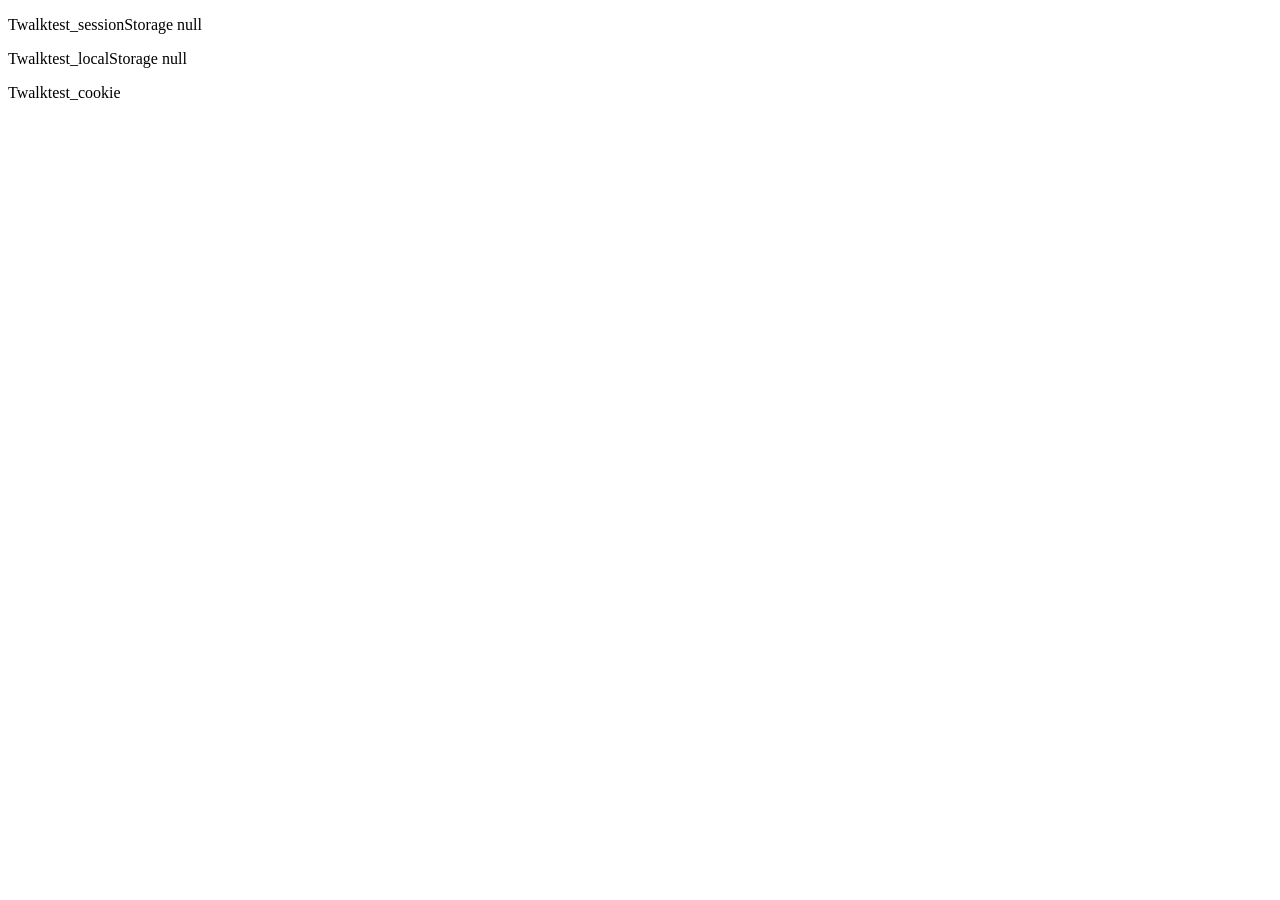
<file: _layouts/test2.html>
<!doctype html>
<html xmlns="http://www.w3.org/1999/xhtml">

<head>
    <meta charset="utf-8">
    <meta http-equiv="X-UA-Compatible" content="IE=edge,chrome=1">
    <meta name="viewport" content="width=device-width,initial-scale=1">
    <title>{{ page.title }}</title>
</head>

<body>
    <script>
        setCookie = function (cname, cvalue, exdays) {
            var d = new Date();
            d.setTime(d.getTime() + (exdays * 24 * 60 * 60 * 1000));
            var expires = "expires=" + d.toGMTString();
            document.cookie = cname + "=" + cvalue + "; " + expires;
        }
        getCookie = function (cname) {
            var name = cname + "=";
            var ca = document.cookie.split(';');
            for (var i = 0; i < ca.length; i++) {
                var c = ca[i].trim();
                if (c.indexOf(name) == 0) { return c.substring(name.length, c.length); }
            }
            return "";
        }
        var testmsg = document.createElement("div");
        testmsg.id = "testmsg";
        testmsg.innerHTML = "<p>Twalktest_sessionStorage " + sessionStorage.getItem("Twalktest_sessionStorage") + "</p><p>Twalktest_localStorage " + localStorage.getItem("Twalktest_localStorage") + "</p><p>Twalktest_cookie "+ getCookie("Twalktest_cookie") + "</p>";
        testmsg.addEventListener("touchstart", function (e) {
            e.target.style.display = "none";
        });
        testmsg.addEventListener("click", function (e) {
            e.target.style.display = "none";
        });
        document.body.appendChild(testmsg);
        console.log("Twalktest_sessionStorage ", sessionStorage.getItem("Twalktest_sessionStorage"));
        console.log("Twalktest_localStorage ", localStorage.getItem("Twalktest_localStorage"));
        console.log("Twalktest_cookie ", getCookie("Twalktest_cookie"));
        sessionStorage.setItem("Twalktest_sessionStorage", "ok" + Date.now());
        localStorage.setItem("Twalktest_localStorage", "ok" + Date.now());
        setCookie("Twalktest_cookie", "ok" + Date.now(), 300);
    </script>
</body>

</html>
</file>
